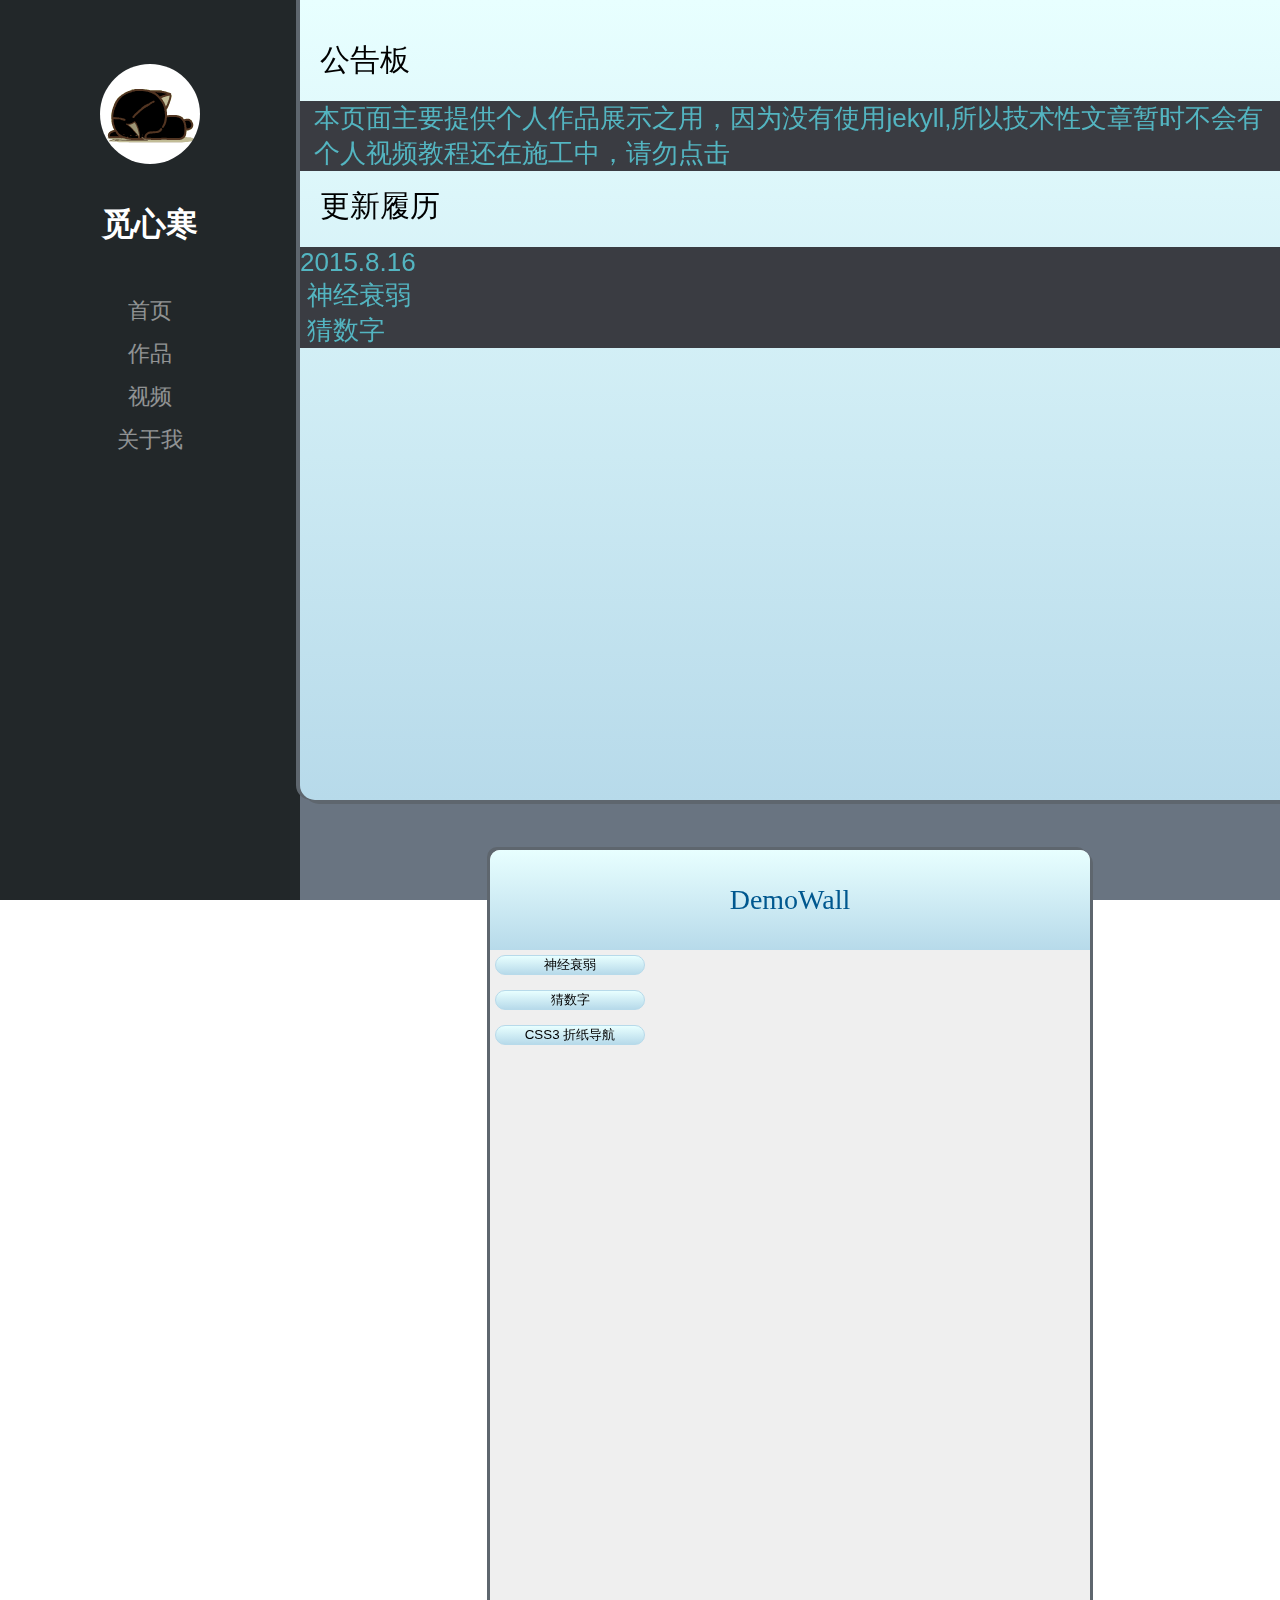
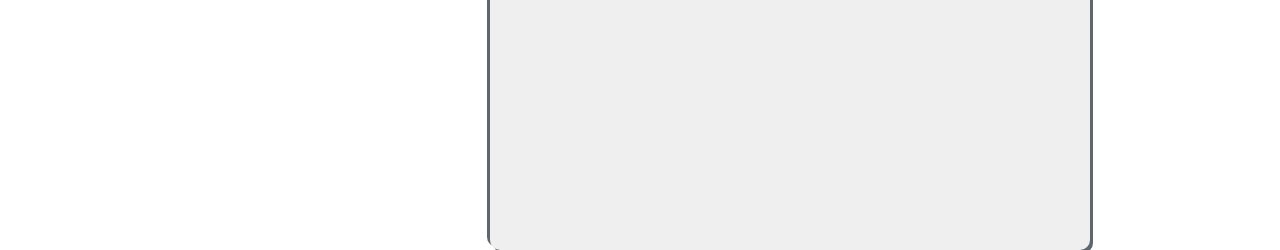
<file: index.html>
<!DOCTYPE html>
<html lang="en">
<head>
	<meta charset="UTF-8">
	<title>XinYu</title>
	<link rel="stylesheet" type="text/css" href="css/home.css">
</head>
<body>
<header>
	<div class="top">
		<div class="logo">
			<span class="img"><img src="img/logo.gif">
			</span>
			<h1 id="title">觅心寒</h1>
		</div>
		<nav class="nav">
			<ul>
				<li><a href="#">首页</a></li>
				<li><a href="#demoWall">作品</a></li>
				<li><a href="#">视频</a></li>
				<li><a href="#">关于我</a></li>
			</ul>
		</nav>
	</div>
</header>
<div id="main" class="mainPapg">
	<div id="backImg"></div>
	<section id="homePapg">
		<div class="topLabel">
			<dl>
				<dt>公告板</dt>
				<dd>&nbsp&nbsp本页面主要提供个人作品展示之用，因为没有使用jekyll,所以技术性文章暂时不会有<br>
				  &nbsp&nbsp个人视频教程还在施工中，请勿点击
				</dd>
				<dt>更新履历</dt>
				<dd>2015.8.16<br>
					&nbsp神经衰弱<br>
					&nbsp猜数字
				</dd>
			</dl>
		</div>
	</section>
	<section id="demoPapg">
	<div id="demoWall">
		<div class="demoTitle">
			<h3>DemoWall</h3>
		</div>
		<!-- 展示模板开始 -->
		<div>
			<button class="opBut">神经衰弱</button>
			<div class="demoText closeDiv">
				<p>说明文档：原生JS实现神经衰弱小游戏，主要靠提取this值,来实现两次比较，定时器部分还有一个小BUG需要解决。之后会添加不同难度的游戏模式，在不刷新的情况下重新开始游戏。
				--2015.8.16
				</p>
				<span>
					<a href="#">源码文档</a>
					<a href="Nervous breakdown/index.html">在线演示</a>
				</span>
			</div>
		</div>
		<!-- 展示模板结束 -->
		<div>
			<button class="opBut">猜数字</button>
			<div class="demoText closeDiv">
				<p>说明文档：原生JS实现猜数字小游戏，使用了部分DOM，主要靠JS中的数组实现，还能进一步优化。--2015.8.16
				</p>
				<span>
					<a href="#">源码文档</a>
					<a href="guessNum/index.html">在线演示</a>
				</span>
			</div>
		</div>
		<div>
			<button class="opBut">CSS3 折纸导航</button>
			<div class="demoText closeDiv">
				<p>说明文档：我们在补丁里追加了三个全新套装并对两个原有套装进行了更新！在2.3.0补丁里，你就可以为你的圣教军装备上圣光
				</p>
				<span>
					<a href="#">源码文档</a>
					<a href="#">在线演示</a>
				</span>
			</div>
		</div>
	</div>
	</section>
	<section id="videoPage">
	</section>
</div>
<script type="text/javascript" src="js/home.js"></script>
</body>
</html>
</file>
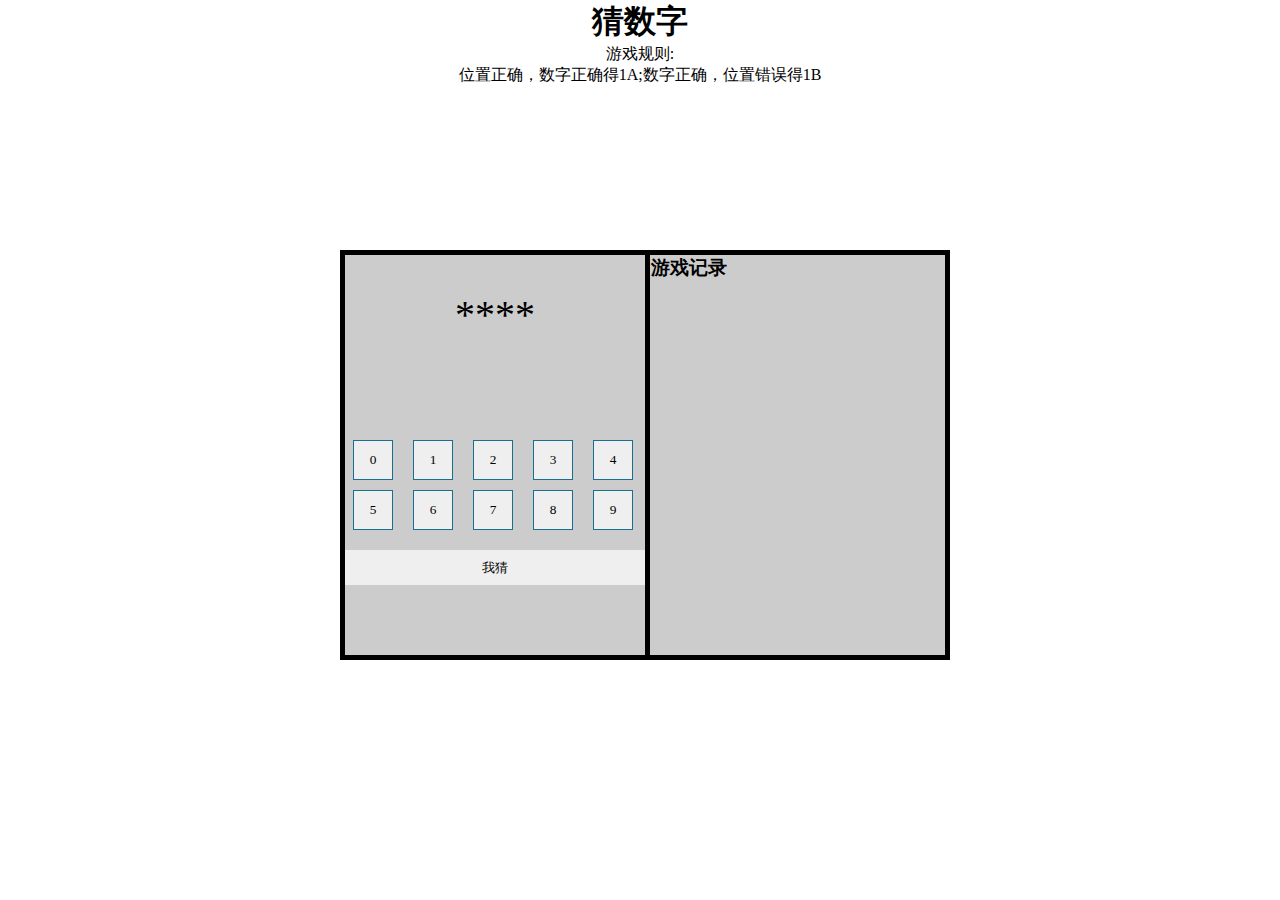
<file: guessNum/index.html>
<!DOCTYPE html>
<html lang="en">
<head>
	<meta charset="UTF-8">
	<title>Document</title>
	<link rel="stylesheet" href="index.css">
</head>
<body>
	<div id="topTest">
		<h1>猜数字</h1>
		<p>
			游戏规则:<br>位置正确，数字正确得1A;数字正确，位置错误得1B
		</p>
	</div>
	<div id="gameBody">
		<div id="div1">
			<p>****</p>
			<p id="numP"></p>
			<button class="keyBut">0</button>
			<button class="keyBut">1</button>
			<button class="keyBut">2</button>
			<button class="keyBut">3</button>
			<button class="keyBut">4</button>
			<button class="keyBut">5</button>
			<button class="keyBut">6</button>
			<button class="keyBut">7</button>
			<button class="keyBut">8</button>
			<button class="keyBut">9</button>
			<button id="but1">我猜</button>		
		</div>
		<div id="div2">
		<h3>游戏记录</h3>
			<ol id="listNum">
			</ol>
		</div>
	</div>
<script src="index.js"></script>
</body>
</html>
</file>
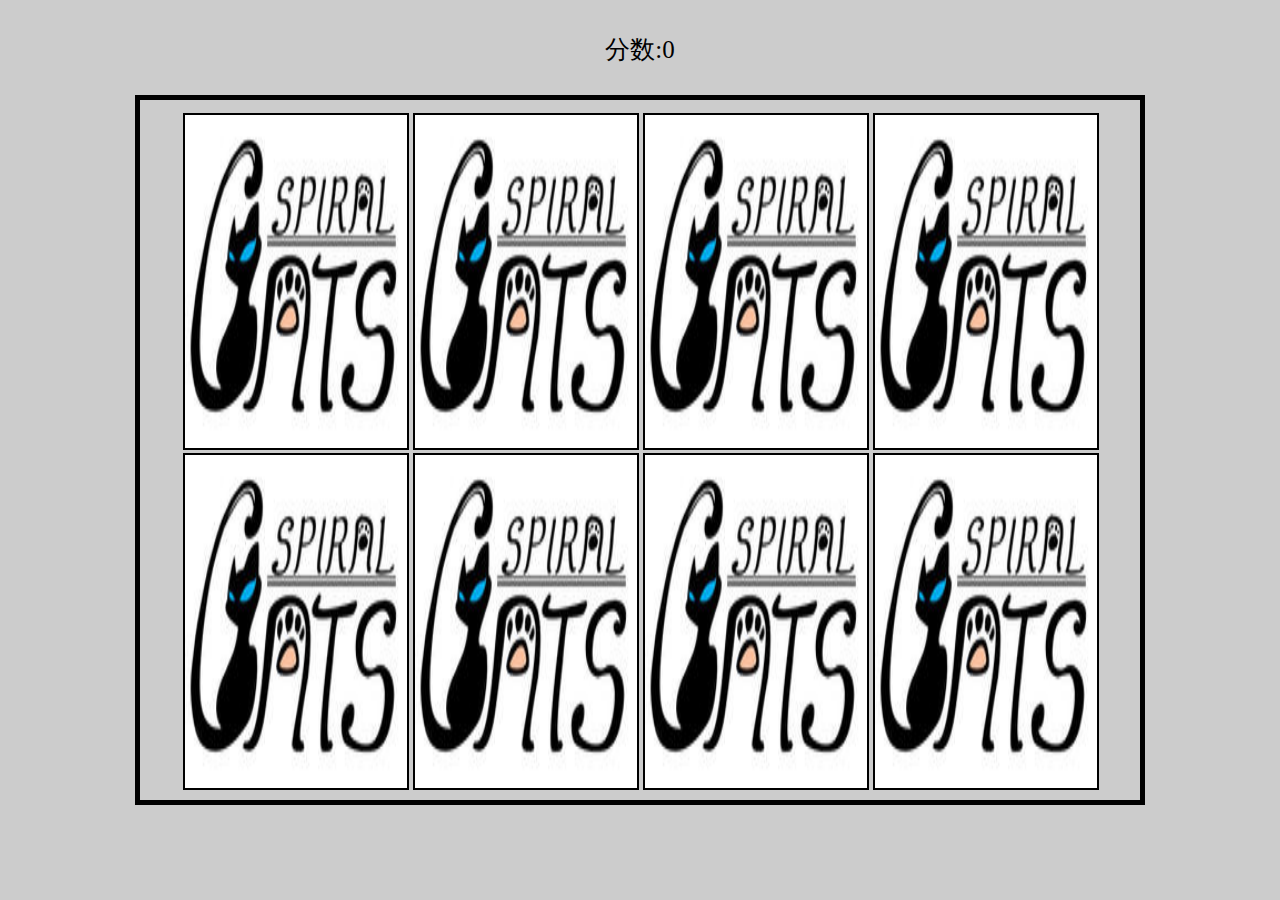
<file: Nervous breakdown/index.html>
<!DOCTYPE html>
<html>
<head>
	<meta charset='UTF-8'>
	<title>小游戏</title>
	<link rel="stylesheet" type="text/css" href="index.css">
	<script type="text/javascript" src="index.js"></script>
</head>
<body>
		<p id="scoP">分数:0</p>
		<div id="gameBody">
			<div class="gameImg imgB">
				<img class="imge picA" src="gameimg/00.jpg">
				<img class="imge picB" src="gameimg/01.jpg">
			</div>
			<div class="gameImg imgB">
				<img class="imge picA" src="gameimg/00.jpg">
				<img class="imge picB" src="gameimg/01.jpg">
			</div>
			<div class="gameImg imgB">
				<img class="imge picA" src="gameimg/00.jpg">
				<img class="imge picB" src="gameimg/02.jpg">
			</div>
			<div class="gameImg imgB">
				<img class="imge picA" src="gameimg/00.jpg">
				<img class="imge picB" src="gameimg/01.jpg">
			</div>
			<div class="gameImg imgB">
				<img class="imge picA" src="gameimg/00.jpg">
				<img class="imge picB" src="gameimg/03.jpg">
			</div>
			<div class="gameImg imgB">
				<img class="imge picA" src="gameimg/00.jpg">
				<img class="imge picB" src="gameimg/03.jpg">
			</div>
			<div class="gameImg imgB">
				<img class="imge picA" src="gameimg/00.jpg">
				<img class="imge picB" src="gameimg/01.jpg">
			</div>
			<div class="gameImg imgB">
				<img class="imge picA" src="gameimg/00.jpg">
				<img class="imge picB" src="gameimg/02.jpg">
			</div>
		</div>
</body>
</html>
</file>
<file: css/home.css>
*{margin: 0;padding: 0;font-family:"宋体","Arial";}
a{text-decoration: none;}
ul,li{list-style: none;}
button{cursor:pointer;}
header{
	position: fixed;
	top: 0;
	left: 0;
	width: 300px;
	height: 100%;
	background-color: #222729;
}
.top{
	text-align: center;
}
.logo{
	position: relative;
	top: 4em;
}
.logo h1{
	color: #fff;
	margin-top: 35px;
}
.nav{
	position: relative;
	top: 100px;
}
.nav li{
	margin-top: 12px;
}
.nav a{
	font-size: 1.4em;
	color: #fff;
	opacity: 0.5;
}
.img{
	width: 100px;
	height: 100px;
	display: inline-block;
	overflow: hidden;
	border-radius: 100px;
}
#main{
	position: relative;
	margin-left: 300px;
	text-align: center;
}
#backImg{
	background-color: #697481;
	width: 100%;
	height: 100%;
	position: fixed;
	z-index: -1;
}
#homePapg,#domePage,#videoPage{
	position: relative;
}
#homePapg .topLabel{
	position: relative;
	margin: 0 auto;
	width: 1000px;
	height: 800px;
	background: -webkit-linear-gradient(#E8FFFF,#B7DAEA);
	background: -moz-linear-gradient(#E8FFFF,#B7DAEA);
	border-radius: 0 0 15px 15px;
	box-shadow: 4px 4px #5E666E,-4px 0px #5E666E;
}
.topLabel dl{
	text-align: left;
	position: relative;
	top: 25px;
}
.topLabel dt{
	padding: 15px 15px 20px 20px;
	font-size: 30px;
}
.topLabel dd{
	font-size: 26px;
	color:#53B5C1;
	background-color: #3A3C42;
}
#demoWall{
	position: relative;	
	margin: 0 auto;
	width: 600px;
	height: 1000px;
	margin-top: 50px;
	background-color: #EFEFEF;
	border-radius: 10px;
	box-shadow: 3px 3px #5E666E,-3px -3px #5E666E;
}
#demoWall .demoTitle{
	border-radius: 10px 10px 0 0;
	width: 100%;
	height: 100px;
	background: -webkit-linear-gradient(#E8FFFF,#B7DAEA);
	background: -moz-linear-gradient(#E8FFFF,#B7DAEA);
	color: #00588F;
}
.demoTitle h3{
	font:28px/100px "微软雅黑";
}
.opBut{
	width: 150px;
    height: 20px;	
    border: 1px solid #B7DAEA;
    outline:none;
	background: -webkit-linear-gradient(#E8FFFF,#B7DAEA);
	background: -moz-linear-gradient(#E8FFFF,#B7DAEA);
	margin:5px;
	margin-right: 85%;
	border-radius: 10px;
}
.demoText{
	position: relative;
	margin-top: 5px;
	width: 100%;
	height: 0px;
	background-color: #3A3C42;
	overflow: hidden;
}
.closeDiv{
	-webkit-transition:height 1s;
	-moz-transition:height 1s;
	height: 0px;
}
.openDiv{
	-webkit-transition:height 1.5s;
	-moz-transition:height 1.5s;
	height:150px;
}
.demoText p{
	font-size: 1.2em;
	color: #53B5C1;
}
.demoText span{
	position: absolute;
	bottom: 5px;
	right: 5px;
}
.demoText a{
	color: #5FA731;
}
</file>
<file: guessNum/index.css>
*{
	padding: 0;
	margin: 0;
	font-family: "微软雅黑";
}
#topTest{
	position: relative;
	width: 100%;
	height: 100px;
	text-align: center;
}
#gameBody{
	width: 600px;
	height: 400px;
	background-color: #ccc;
	border: 5px #000 solid;
	position: absolute;
	top: 50%;
	left: 50%;
	margin-top: -200px;
	margin-left: -300px;
}
#div1{
	width: 50%;
	height: 100%;
	float: left;
	border-right: 5px #000 solid;
}
#div2{
	height: 100%;
	width: 49%;
	float: right;
}
#div2 ol{
	padding-left: 40px;
}
#div1 p{
	margin-top: 30px;
	text-align: center;
	font-size: 40px;
	height: 60px;
	line-height: 60px;
}
.keyBut{
	border: solid 1px #186f8f;
	width: 40px;
	height: 40px;
	margin: 5px 8px;
}
#but1{
	width: 100%;
	height: 35px;
	margin-top: 15px;
	border: none;
}
</file>
<file: Nervous breakdown/index.css>
*{
	padding: 0px;
	margin:0px;
}
body{
	background-color: #ccc;
}
#gameBody{
	position: absolute;
	top: 50%;
	left:50%;
	width: 1000px;
	height: 700px;
	margin-top: -350px;
	margin-left: -500px;
	outline: 5px #000 solid;
}
#scoP{
	width: 100%;
	height:100px;
	font: 25px/100px "微软雅黑";
	text-align: center;
	position: relative;
	margin:0 auto;
}
.gameImg{
	margin-top: 15px;
	margin-left: 45px;
	outline: 2px #000 solid;
	width: 222px;
	height: 333px;
	position:absolute;
	/*创建3D*/
	-webkit-transform-style:preserve-3d;
	/*添加动画*/
	-webkit-transition:all 0.6s;
	/*创建3D空间*/
	-webkit-perspective:800;
}
.imge{
	position: absolute;
	width: 100%;
	height:100%;
	top: 0;
	/*隐藏背向我们的一面举例显示器背后
	*/
	-webkit-backface-visibility:hidden;
}
.picA{
    -webkit-transform:rotateY(0deg);
}
.picB{
    -webkit-transform:rotateY(180deg);
}
.imgB{
    -webkit-transform:rotateY(0deg);
}
.imgF{
    -webkit-transform:rotateY(180deg);
}
</file>
